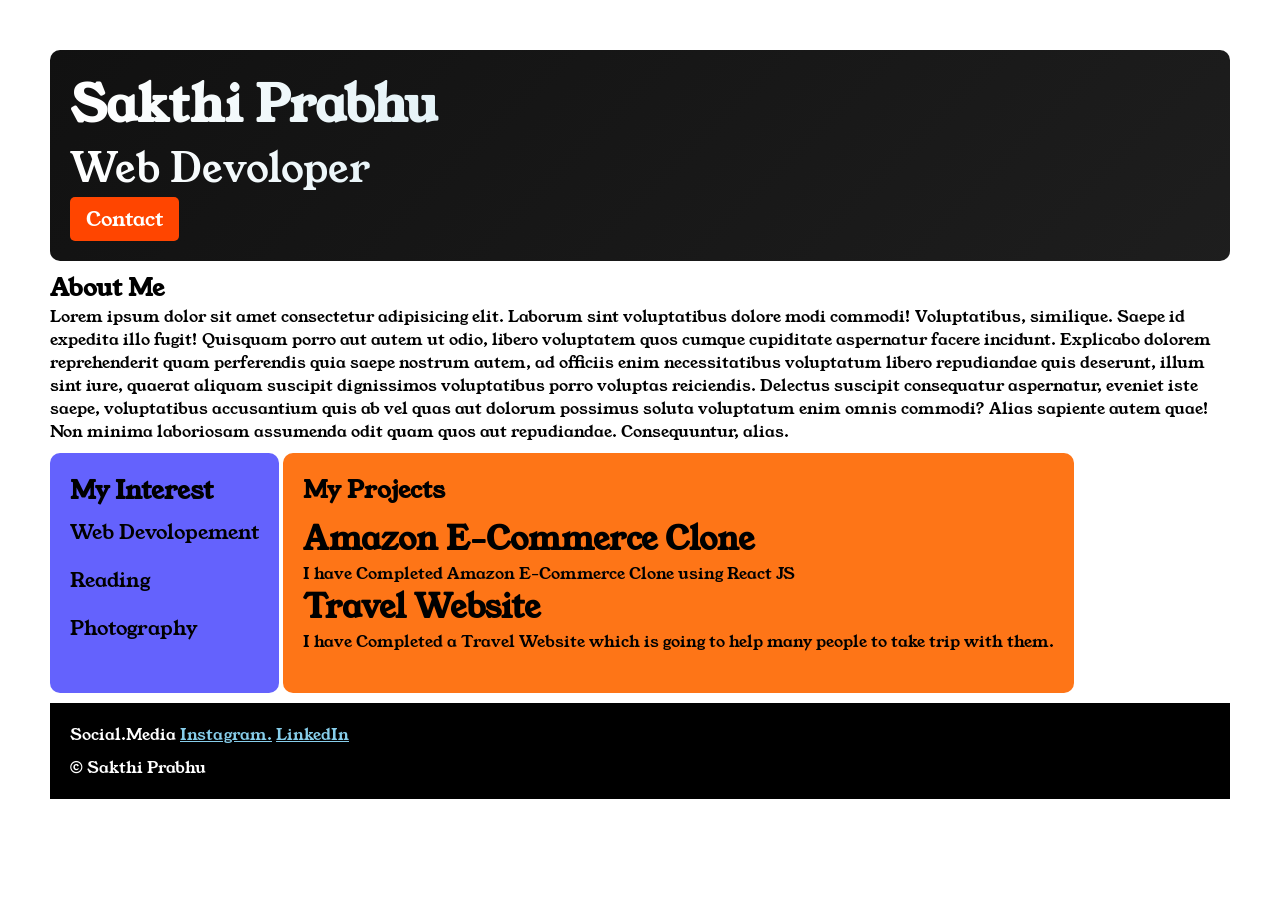
<file: index.html>
<!DOCTYPE html>
<html lang="en">
<head>
    <meta charset="UTF-8">
    <meta name="viewport" content="width=device-width, initial-scale=1.0">
    <link rel="stylesheet" href="style.css">
    <link rel="preconnect" href="https://fonts.googleapis.com">
    <link rel="preconnect" href="https://fonts.gstatic.com" crossorigin>
    <link href="https://fonts.googleapis.com/css2?family=Young+Serif&display=swap" rel="stylesheet">
    <title>Document</title>
</head>
<body>
    <div class="container">
        <div class="section-one">
            <h1 class="section-one__name">Sakthi Prabhu</h1>
            <p class="section-one__role">Web Devoloper</p>
            <a class="section-one__contact" href="contact.html">Contact</a>
        </div>

        <div class="section-two">
        <h2 class="section-two__title">About Me</h2>
        <p>Lorem ipsum dolor sit amet consectetur adipisicing elit. Laborum sint voluptatibus dolore modi commodi! Voluptatibus, similique. Saepe id expedita illo fugit! Quisquam porro aut autem ut odio, libero voluptatem quos cumque cupiditate aspernatur facere incidunt. Explicabo dolorem reprehenderit quam perferendis quia saepe nostrum autem, ad officiis enim necessitatibus voluptatum libero repudiandae quis deserunt, illum sint iure, quaerat aliquam suscipit dignissimos voluptatibus porro voluptas reiciendis. Delectus suscipit consequatur aspernatur, eveniet iste saepe, voluptatibus accusantium quis ab vel quas aut dolorum possimus soluta voluptatum enim omnis commodi? Alias sapiente autem quae! Non minima laboriosam assumenda odit quam quos aut repudiandae. Consequuntur, alias.</p>
        </div>
        <div class="section-three">
                <h3 class="section-three__title">My Interest</h3>
            <ul class="section-three_desc">
                <li>Web Devolopement</li>
                <li>Reading</li>
                <li>Photography</li>
            </ul>
        </div>

        <div class="section-four">
            <h2 class="section-four__title">My Projects</h2>
        <ul class="section-four__desc">
            <li>
                <h1>Amazon E-Commerce Clone</h1>
                <p>I have Completed Amazon E-Commerce Clone using React JS</p>
                <li>
        
                    <h1>Travel Website</h1>
                    <p>I have Completed a Travel Website which is going to help many people to take trip with them.</p>
                </li>
            </li>
        </ul>  
        </div>

        <div class="section-five">
            <p class="section-five__title">Social.Media 
            <a href="https://www.instagram.com/">Instagram.</a>
            <a href="https://www.google.com/aclk?sa=L&ai=DChsSEwi3nZXUoumUAxUeB3sHHe39LgYYACICCAEQABoCdG0&ae=2&co=1&ase=2&gclid=Cj0KCQjw_vnQBhCxARIsADcZyxIfLg_hqu2KpSiRk6CFCVlwaSfx4MNWTlWEEfylRPYu6rZQ1X-GZ9saAuF7EALw_wcB&cid=[base64]&cce=2&category=acrcp_v1_71&sig=AOD64_3s5UcDz6vhtLU1yhQzO2fouokYcQ&q&nis=4&adurl&ved=2ahUKEwjghI_UoumUAxU4QPUHHZhBKnkQ0Qx6BAgMEAE">LinkedIn</a>
            </p>
            <p class="section-five__desc">&copy; Sakthi Prabhu</p>
        </div>
  
        
    </div>
</body>
</html>
</file>
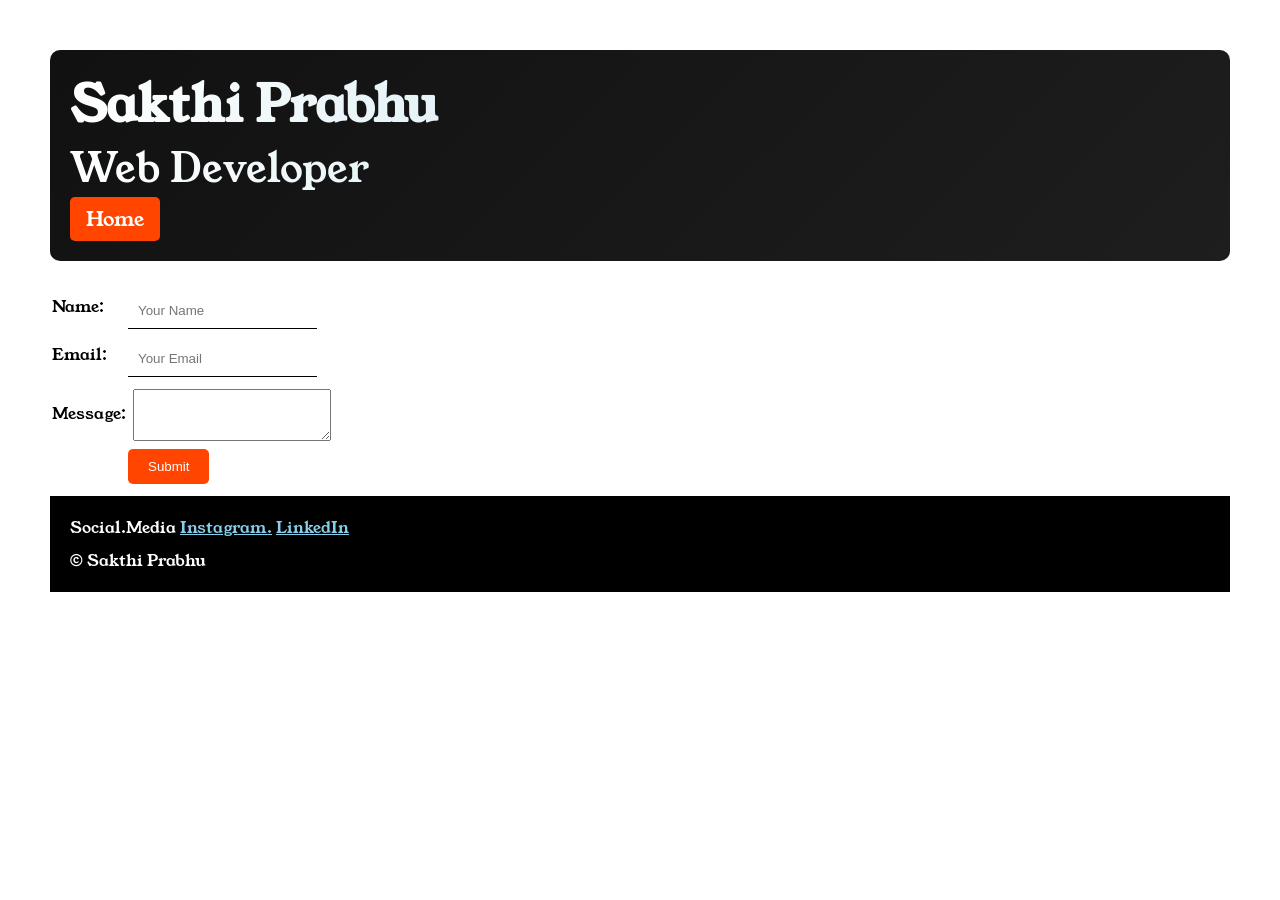
<file: contact.html>
<!DOCTYPE html>
<html lang="en">
<head>
    <meta charset="UTF-8">
    <meta name="viewport" content="width=device-width, initial-scale=1.0">
    <link rel="stylesheet" href="style.css">
    <link rel="preconnect" href="https://fonts.googleapis.com">
    <link rel="preconnect" href="https://fonts.gstatic.com" crossorigin>
    <link href="https://fonts.googleapis.com/css2?family=Young+Serif&display=swap" rel="stylesheet">
    <title>Contact</title>
</head>
<body>
    <div class="container">
            <div class="section-one">
                    <h1 class="section-one__name">Sakthi Prabhu</h1>
                    <p class="section-one__role">Web Developer</p>
                    <a class="section-one__contact" href="index.html">Home</a>
            </div>
            <div class="contact-form">
                <form>
                    <table>
                        <tr>
                            <td>Name:</td>
                            <td><input type="text" placeholder="Your Name" class="contact-from__input"></td>
                        </tr>
                        <tr>
                            <td>Email:</td>
                            <td><input type="email" placeholder="Your Email" class="contact-from__input"></td>
                        </tr>
                        <tr>
                            <td>Message:</td>
                            <td>
                                <textarea placeholder="Message" class="contact-from__textarea ">
                                    
                                </textarea>
                            </td>
                        </tr>
                        <tr>
                            <td></td>
                            <td><input type="submit" class="contact-form__submit"></td>
                        </tr>
                    </table>
                    <div class="section-five">
                            <p class="section-five__title">Social.Media 
                            <a href="https://www.instagram.com/">Instagram.</a>
                            <a href="https://www.google.com/aclk?sa=L&ai=DChsSEwi3nZXUoumUAxUeB3sHHe39LgYYACICCAEQABoCdG0&ae=2&co=1&ase=2&gclid=Cj0KCQjw_vnQBhCxARIsADcZyxIfLg_hqu2KpSiRk6CFCVlwaSfx4MNWTlWEEfylRPYu6rZQ1X-GZ9saAuF7EALw_wcB&cid=[base64]&cce=2&category=acrcp_v1_71&sig=AOD64_3s5UcDz6vhtLU1yhQzO2fouokYcQ&q&nis=4&adurl&ved=2ahUKEwjghI_UoumUAxU4QPUHHZhBKnkQ0Qx6BAgMEAE">LinkedIn</a>
                            </p>
                            <p class="section-five__desc">&copy; Sakthi Prabhu</p>
                        </div>
                </form>
            </div>
    </div>
</form>
</body>
</html>
</file>
<file: style.css>
*{
    padding: 0%;
    margin: 0%;
}
.container{
    padding: 50px;
}

body{
    font-family: "Young Serif", serif;
}

.section-one{
    background: linear-gradient(
        -45deg,
        #000000,
        #111111,
        #222222,
        #111111
    );
    background-size: 400% 400%;
    animation: gradientMove 8s ease infinite;
    color: white;
    padding: 20px;
    border-radius: 10px;
}

@keyframes gradientMove{
    0%{
        background-position: 0% 50%;
    }
    50%{
        background-position: 100% 50%;
    }
    100%{
        background-position: 0% 50%;
    }
}
.section-one__contact{
    font-size: 20px;
    text-decoration: none;
    padding: 8px 16px;
    border-radius: 5px;
    display: inline-block;

    background: linear-gradient(
        to right,
        orangered 50%,
        white 50%
    );

    background-size: 200% 100%;
    background-position: left;

    color: white;

    transition: background-position 0.4s ease,
                color 0.4s ease;
}

.section-one__contact:hover{
    background-position: right;
    color: orangered;
}



.section-one__name{
    font-size: 60px;
}
.section-one__name{
    font-size: 50px;
    font-weight: bold;

    background: linear-gradient(
        90deg,
        #ffffff,
        lightblue,
        #ffffff
    );
    background-size: 200% auto;

    -webkit-background-clip: text;
    background-clip: text;
    -webkit-text-fill-color: transparent;

    animation: textShine 3s linear infinite;
}

@keyframes textShine{
    from{
        background-position: 0% center;
    }
    to{
        background-position: 200% center;
    }
}
.section-one__role{
    font-size: 40px;
    background: linear-gradient(
        90deg,
        #ffffff,
        lightblue,
        #ffffff
    );
    background-size: 200% auto;

    -webkit-background-clip: text;
    background-clip: text;
    -webkit-text-fill-color: transparent;

    animation: textShine 3s linear infinite;
}

.section-two,
.section-three,
.section-four,
.section-five {
    margin-top: 10px;
}

.section-two__desc,
.section-three__desc,
.section-four__desc,
.section-five__desc {
    margin-top: 10px ;
}

.section-three{
    background-color: #6462FD;
    color:black;
    display: inline-block;
    padding:20px;
    border-radius: 10px;
    font-weight: 550;
    height: 200px;
    vertical-align: top;
}
.section-three__title{
    font-weight: 700;
    margin-bottom:10px ;
    font-size: 25px;
}

.section-three li{
    font-size: 20px;
    margin-bottom: 20px;
}
.section-three li,
.section-four li {
    list-style: none;
}

.section-four{
    background-color: #FE7517;
    padding: 20px;
    color: black;
    border-radius: 10px;
    display: inline-block;
    vertical-align: top;
    height:200px;
}

.section-five{
    background-color: #000000;
    color: white;
    padding: 20px;
}

.section-five__title a{
    text-decoration: underline;
    color: skyblue;
}

.contact-form{
    margin-top: 20px;
}

.contact-from__input,
.contact-from__textarea,
.contact-from__submit{
    margin-top: 10px;
}

.contact-from__input{
    padding: 10px;
    border: none;
    border-bottom: 1px solid black;
    outline: none;
}

.contact-from__input:focus{
    border-bottom:3px solid black ;
}

.contact-from__textarea{
    padding: 10px;
    margin-left: 5px;
}

.contact-form__submit{
    padding: 10px 20px;
    background-color: orangered;
    border-radius: 5px;
    border: none;
    color: white;

}
</file>
